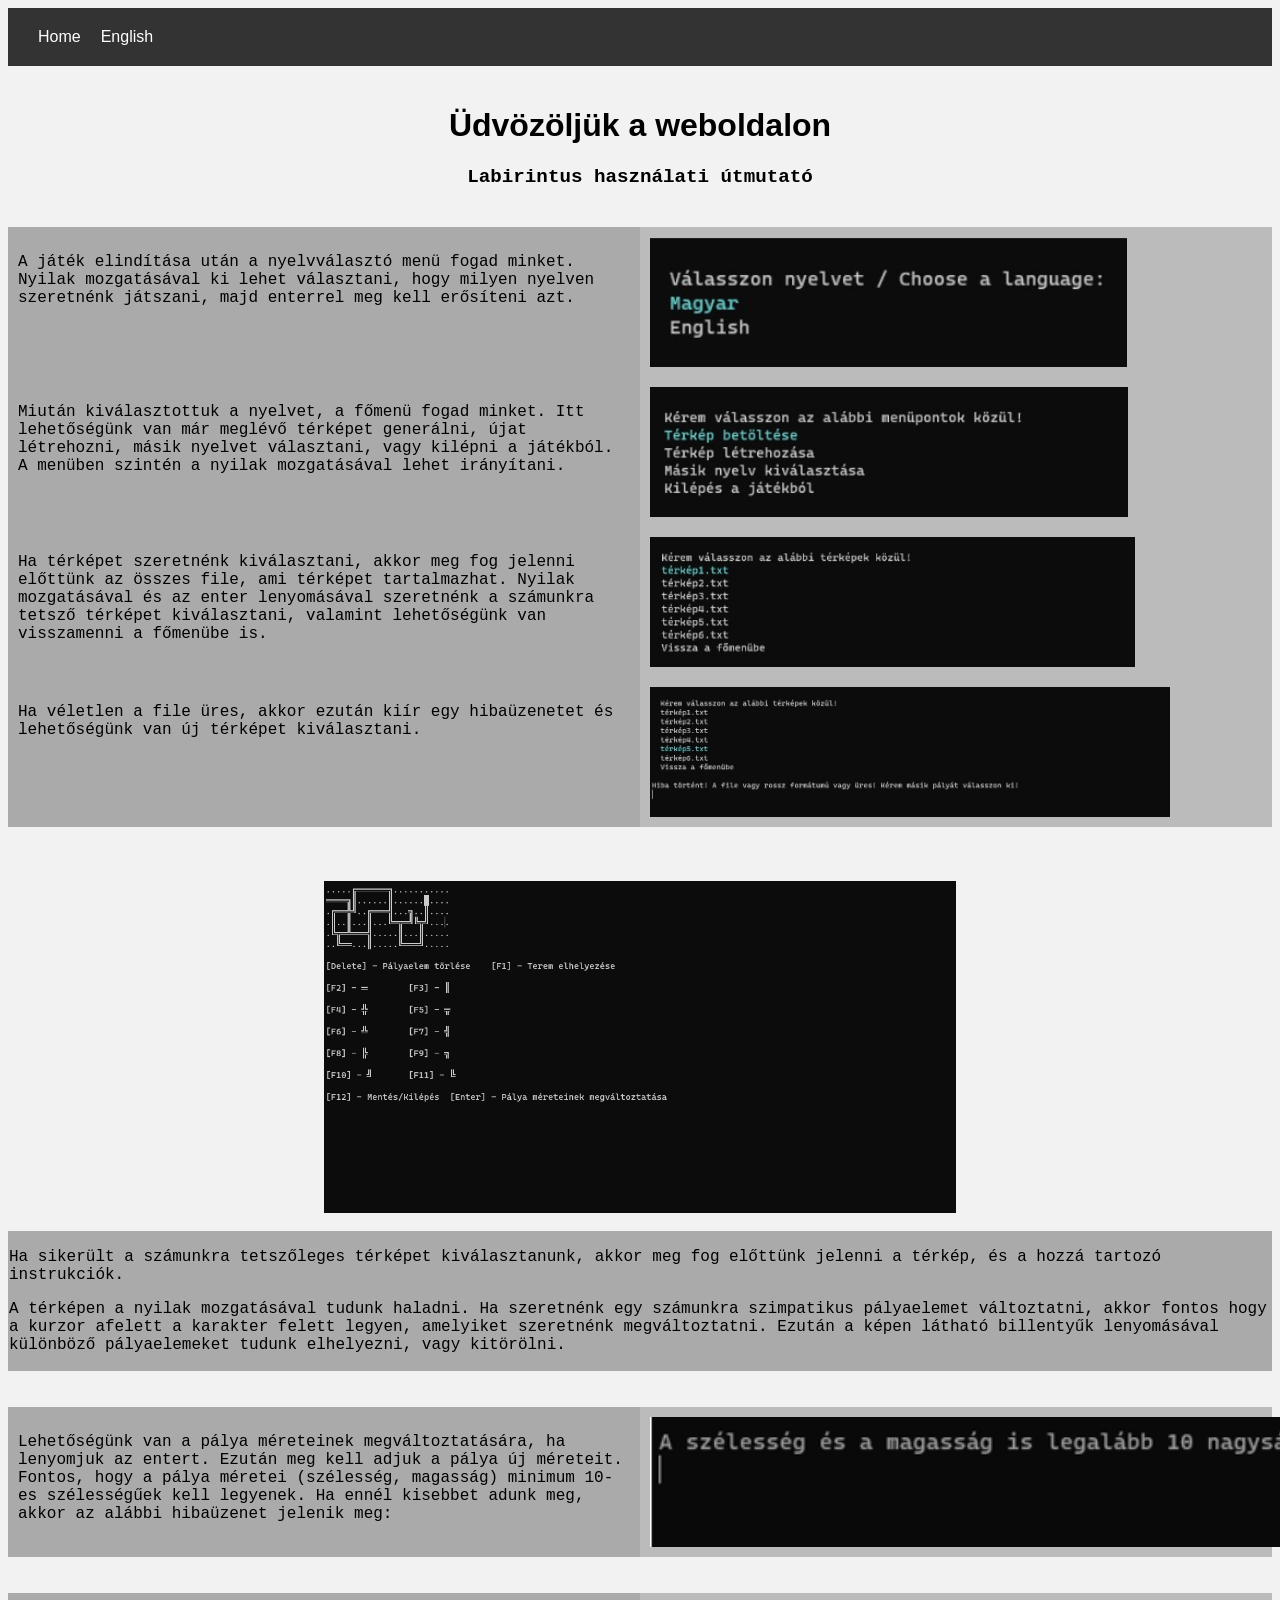
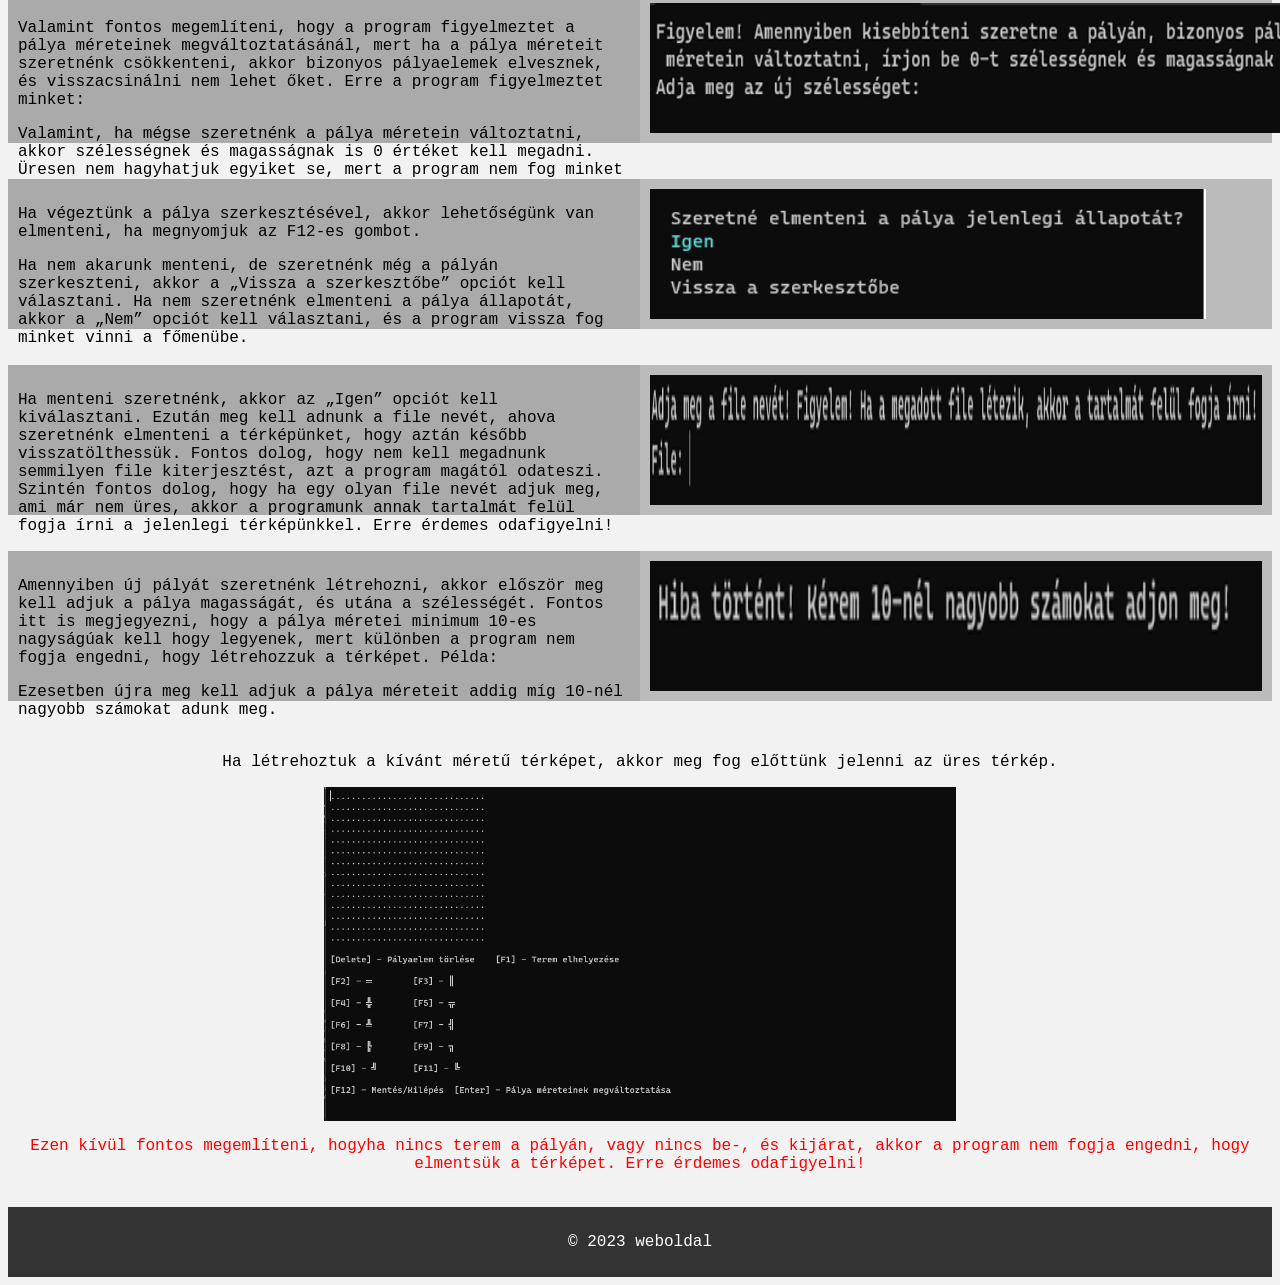
<file: weboldal/index.html>
<!DOCTYPE html>
<html>
<head>
  <meta name="viewport" content="width=device-width, initial-scale=1.0">
  <title>Labirintus</title>
  <link rel="stylesheet" href="style.css">
</head>
<body>
  <header>
    <nav>
      <ul>
        <li><a href="#">Home</a></li>
        <li><a href="angol.html">English</a></li>
      </ul>
    </nav>
  </header>
  <main>
    <h1>Üdvözöljük a weboldalon</h1>
    <p id="labirintus">Labirintus használati útmutató</p>
  </main>

  <div class="row">
    <div class="column" style="background-color:#aaa;">
    <p>A játék elindítása után a nyelvválasztó menü fogad minket. Nyilak mozgatásával ki lehet választani, hogy milyen nyelven szeretnénk játszani, majd enterrel meg kell erősíteni azt.</p>
  </div>
  <div class="column"  style="background-color: #bbb;">
    <img class="img" src="1.png" alt="">
  </div>
  </div>

  <div class="row">
    <div class="column" style="background-color:#aaa;">
      <p>Miután kiválasztottuk a nyelvet, a főmenü fogad minket. Itt lehetőségünk van már meglévő térképet generálni, újat létrehozni, másik nyelvet választani, vagy kilépni a játékból. A menüben szintén a nyilak mozgatásával lehet irányítani.</p>
  </div>
  <div class="column"  style="background-color: #bbb;">
    <img class="img" src="2.png" alt="">
  </div>
  </div>

  <div class="row">
    <div class="column" style="background-color:#aaa;">
      <p>Ha térképet szeretnénk kiválasztani, akkor meg fog jelenni előttünk az összes file, ami térképet tartalmazhat. Nyilak mozgatásával és az enter lenyomásával szeretnénk a számunkra tetsző térképet kiválasztani, valamint lehetőségünk van visszamenni a főmenübe is.</p>
  </div>
  <div class="column"  style="background-color: #bbb;">
    <img class="img" src="3.png" alt="">
  </div>
  </div>

  <div class="row">
    <div class="column" style="background-color:#aaa;">
      <p>Ha véletlen a file üres, akkor ezután kiír egy hibaüzenetet és lehetőségünk van új térképet kiválasztani.</p>
  </div>
  <div class="column"  style="background-color: #bbb;">
    <img class="img" src="4.png" alt="">
  </div>
  </div>
<br>

<br>
<br>

  
  <img class="kep" src="5.png" alt="">
  <br>
  
<div class="row">
    <div style="background-color:#aaa; padding: 1px;">
    <p>Ha sikerült a számunkra tetszőleges térképet kiválasztanunk, akkor meg fog előttünk jelenni a térkép, és a hozzá tartozó instrukciók.</p>
    <p>A térképen a nyilak mozgatásával tudunk haladni. Ha szeretnénk egy számunkra szimpatikus pályaelemet változtatni, akkor fontos hogy a kurzor afelett a karakter felett legyen, amelyiket szeretnénk megváltoztatni. Ezután a képen látható billentyűk lenyomásával különböző pályaelemeket tudunk elhelyezni, vagy kitörölni.</p>
  </div>
</div>
<br>
<br>

<div class="row">
  <div class="column" style="background-color:#aaa;">
  <p>Lehetőségünk van a pálya méreteinek megváltoztatására, ha lenyomjuk az entert. Ezután meg kell adjuk a pálya új méreteit. Fontos, hogy a pálya méretei (szélesség, magasság) minimum 10-es szélességűek kell legyenek. Ha ennél kisebbet adunk meg, akkor az alábbi hibaüzenet jelenik meg:</p>
</div>
<div class="column"  style="background-color: #bbb;">
  <img class="img" src="6.png" alt="">
</div>
</div>
<br>
<br>

<div class="row">
  <div class="column" style="background-color:#aaa;">
    <p>Valamint fontos megemlíteni, hogy a program figyelmeztet a pálya méreteinek megváltoztatásánál, mert ha a pálya méreteit szeretnénk csökkenteni, akkor bizonyos pályaelemek elvesznek, és visszacsinálni nem lehet őket. Erre a program figyelmeztet minket:</p>
    <p>Valamint, ha mégse szeretnénk a pálya méretein változtatni, akkor szélességnek és magasságnak is 0 értéket kell megadni. Üresen nem hagyhatjuk egyiket se, mert a program nem fog minket tovább engedni.</p>
  </div>
<div class="column"  style="background-color: #bbb;">
  <img style="width: 1200px;" class="img" src="7.png" alt="">
</div>
</div>
<br>
<br>


<div class="row">
  <div class="column" style="background-color:#aaa;">
    <p>Ha végeztünk a pálya szerkesztésével, akkor lehetőségünk van elmenteni, ha megnyomjuk az F12-es gombot.</p>
    <p>Ha nem akarunk menteni, de szeretnénk még a pályán szerkeszteni, akkor a „Vissza a szerkesztőbe” opciót kell választani. Ha nem szeretnénk elmenteni a pálya állapotát, akkor a „Nem” opciót kell választani, és a program vissza fog minket vinni a főmenübe.</p>
  </div>
<div class="column"  style="background-color: #bbb;">
  <img class="img" src="8.png" alt="">
</div>
</div>
<br>
<br>

<div class="row">
  <div class="column" style="background-color:#aaa;">
    <p>Ha menteni szeretnénk, akkor az „Igen” opciót kell kiválasztani. Ezután meg kell adnunk a file nevét, ahova szeretnénk elmenteni a térképünket, hogy aztán később visszatölthessük. Fontos dolog, hogy nem kell megadnunk semmilyen file kiterjesztést, azt a program magától odateszi. Szintén fontos dolog, hogy ha egy olyan file nevét adjuk meg, ami már nem üres, akkor a programunk annak tartalmát felül fogja írni a jelenlegi térképünkkel. Erre érdemes odafigyelni!</p>
    <p>Ha sikeresen mentettünk, akkor a program ezt tudtunkra adja, és bármelyik gomb lenyomásával újra a főmenüben fogjuk találni magunkat.</p>
  </div>
<div class="column"  style="background-color: #bbb;">
  <img style="height: 130px; width: 100%;" src="9.png" alt="">
</div>
</div>
<br>
<br>

<div class="row">
  <div class="column" style="background-color:#aaa;">
    <p>Amennyiben új pályát szeretnénk létrehozni, akkor először meg kell adjuk a pálya magasságát, és utána a szélességét. Fontos itt is megjegyezni, hogy a pálya méretei minimum 10-es nagyságúak kell hogy legyenek, mert különben a program nem fogja engedni, hogy létrehozzuk a térképet. Példa:</p>
    <p>Ezesetben újra meg kell adjuk a pálya méreteit addig míg 10-nél nagyobb számokat adunk meg.</p>
  </div>
<div class="column"  style="background-color: #bbb;">
  <img style="height: 130px; width: 100%;" src="10.png" alt="">
</div>
</div>
<br>
<br>

<p style="text-align: center;" >Ha létrehoztuk a kívánt méretű térképet, akkor meg fog előttünk jelenni az üres térkép.</p>
<img class="kep" src="uresterkep.jpg" alt="">
<p style="text-align: center; color: red;">Ezen kívül fontos megemlíteni, hogyha nincs terem a pályán, vagy nincs be-, és kijárat, akkor a program nem fogja engedni, hogy elmentsük a térképet. Erre érdemes odafigyelni!</p>
<br>

  <footer>
    <p>&copy; 2023 weboldal</p>
  </footer>
</body>
</html>
</file>
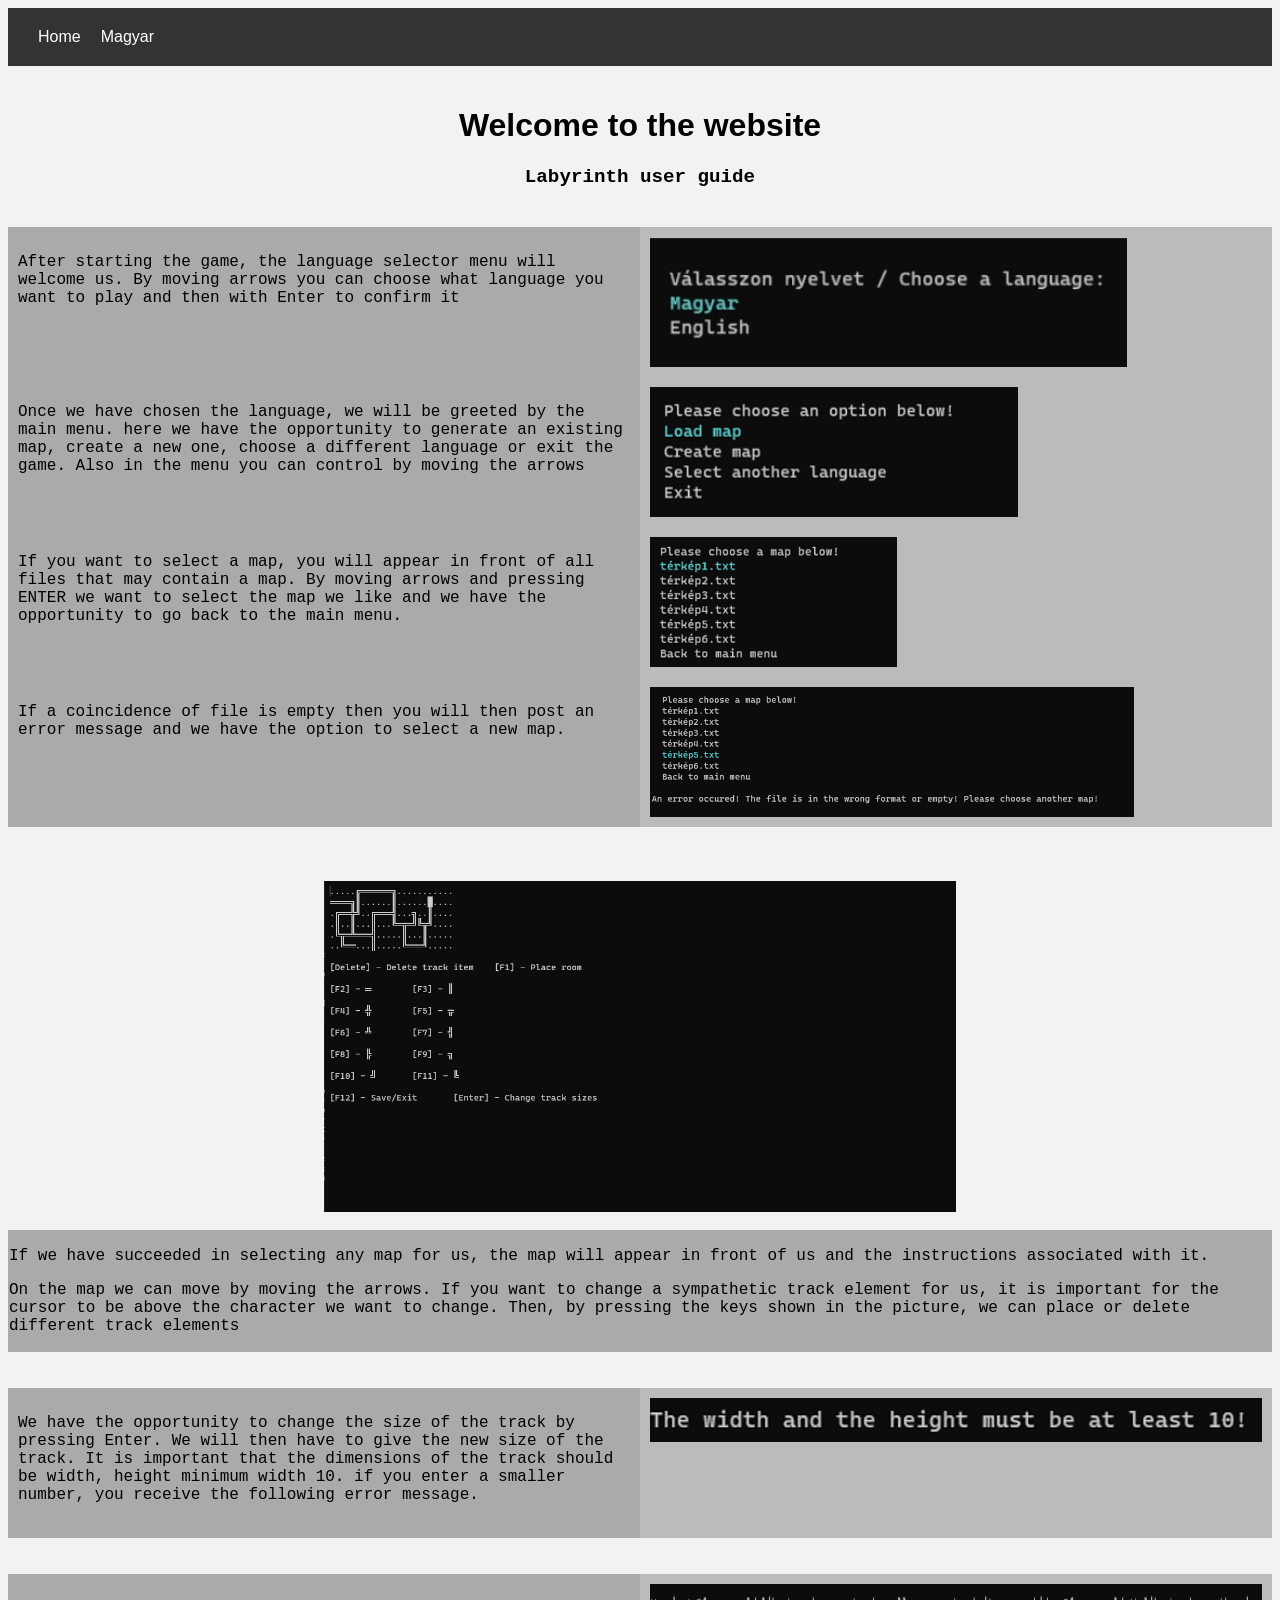
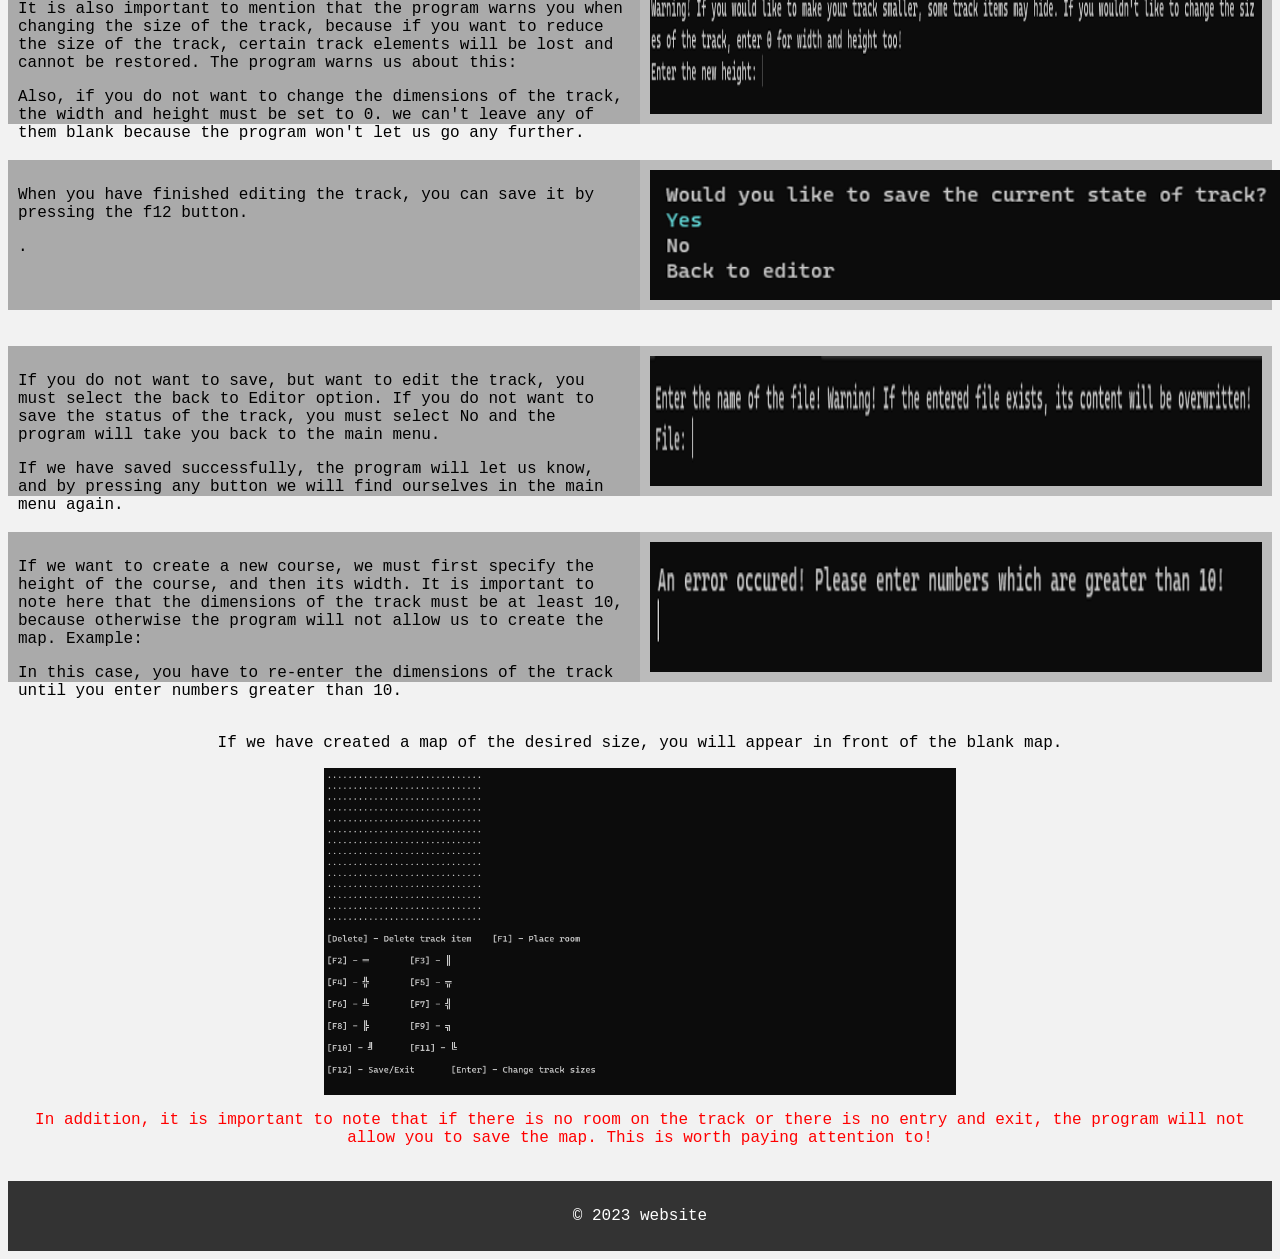
<file: weboldal/angol.html>
<!DOCTYPE html>
<html>
<head>
  <meta name="viewport" content="width=device-width, initial-scale=1.0">
  <title>Labirintus</title>
  <link rel="stylesheet" href="style.css">
  
</head>
<body>
  <header>
    <nav>
      <ul>
        <li><a href="#">Home</a></li>
        <li><a href="index.html">Magyar</a></li>
      </ul>
    </nav>
  </header>
  <main>
    <h1>Welcome to the website</h1>
    <p id="labirintus">Labyrinth user guide</p>
  </main>

  <div class="row">
    <div class="column" style="background-color:#aaa;">
    <p>After starting the game, the language selector menu will welcome us. By moving arrows you can choose what language you want to play and then with Enter to confirm it</p>
  </div>
  <div class="column"  style="background-color: #bbb;">
    <img class="img" src="1.png" alt="">
  </div>
  </div>

  <div class="row">
    <div class="column" style="background-color:#aaa;">
      <p>Once we have chosen the language, we will be greeted by the main menu. here we have the opportunity to generate an existing map, create a new one, choose a different language or exit the game. Also in the menu you can control by moving the arrows
    </p>
  </div>
  <div class="column"  style="background-color: #bbb;">
    <img class="img" src="angol1.png" alt="">
  </div>
  </div>

  <div class="row">
    <div class="column" style="background-color:#aaa;">
      <p>If you want to select a map, you will appear in front of all files that may contain a map. By moving arrows and pressing ENTER we want to select the map we like and we have the opportunity to go back to the main menu.</p>
  </div>
  <div class="column"  style="background-color: #bbb;">
    <img class="img" src="angol2.png" alt="">
  </div>
  </div>

  <div class="row">
    <div class="column" style="background-color:#aaa;">
      <p>If a coincidence of file is empty then you will then post an error message and we have the option to select a new map.</p>
  </div>
  <div class="column"  style="background-color: #bbb;">
    <img class="img" src="angol3.png" alt="">
  </div>
  </div>
<br>

<br>
<br>

  
  <img class="kep" src="angol4.jpg" alt="">
  <br>
  
<div class="row">
    <div style="background-color:#aaa; padding: 1px;">
    <p>If we have succeeded in selecting any map for us, the map will appear in front of us and the instructions associated with it.</p>
    <p>On the map we can move by moving the arrows. If you want to change a sympathetic track element for us, it is important for the cursor to be above the character we want to change. Then, by pressing the keys shown in the picture, we can place or delete different track elements
    </p>
  </div>
</div>
<br>
<br>

<div class="row">
  <div class="column" style="background-color:#aaa;">
  <p>We have the opportunity to change the size of the track by pressing Enter. We will then have to give the new size of the track. It is important that the dimensions of the track should be width, height minimum width 10. if you enter a smaller number, you receive the following error message.</p>
</div>
<div class="column"  style="background-color: #bbb;">
  <img style="width: 100%; height: auto;" class="img" src="angol5.png" alt="">
</div>
</div>
<br>
<br>

<div class="row">
  <div class="column" style="background-color:#aaa;">
    <p>It is also important to mention that the program warns you when changing the size of the track, because if you want to reduce the size of the track, certain track elements will be lost and cannot be restored. The program warns us about this:</p>
    <p>Also, if you do not want to change the dimensions of the track, the width and height must be set to 0. we can't leave any of them blank because the program won't let us go any further.</p>
  </div>
<div class="column"  style="background-color: #bbb;">
  <img style="width: 100%;" class="img" src="angol6.png" alt="">
</div>
</div>
<br>
<br>


<div class="row">
  <div class="column" style="background-color:#aaa;">
    <p>When you have finished editing the track, you can save it by pressing the f12 button.</p>
    <p>.</p>
  </div>
<div class="column"  style="background-color: #bbb;">
  <img class="img" src="angol7.png" alt="">
</div>
</div>
<br>
<br>

<div class="row">
  <div class="column" style="background-color:#aaa;">
    <p>If you do not want to save, but want to edit the track, you must select the back to Editor option. If you do not want to save the status of the track, you must select No and the program will take you back to the main menu. </p>
    <p>If we have saved successfully, the program will let us know, and by pressing any button we will find ourselves in the main menu again.</p>
  </div>
<div class="column"  style="background-color: #bbb;">
  <img style="height: 100%; width: 100%;" src="angol8.png" alt="">
</div>
</div>
<br>
<br>

<div class="row">
  <div class="column" style="background-color:#aaa;">
    <p>If we want to create a new course, we must first specify the height of the course, and then its width. It is important to note here that the dimensions of the track must be at least 10, because otherwise the program will not allow us to create the map. Example:</p>
    <p>In this case, you have to re-enter the dimensions of the track until you enter numbers greater than 10.</p>
  </div>
<div class="column"  style="background-color: #bbb;">
  <img style="height: 130px; width: 100%;" src="angol9.png" alt="">
</div>
</div>
<br>
<br>

<p style="text-align: center;" >If we have created a map of the desired size, you will appear in front of the blank map.</p>
<img class="kep" src="angol10.png" alt="">
<p style="text-align: center; color: red;">In addition, it is important to note that if there is no room on the track or there is no entry and exit, the program will not allow you to save the map. This is worth paying attention to!</p>
<br>

  <footer>
    <p>&copy; 2023 website</p>
  </footer>
</body>
</html>
</file>
<file: weboldal/style.css>
body {
    font-family: Arial, sans-serif;
    background-color: #f2f2f2;
  }
  
  header {
    background-color: #333;
    color: #fff;
    padding: 20px;
  }

  
  nav ul {
    list-style: none;
    margin: 0;
    padding: 0;
    display: flex;
  }
  
  nav li {
    margin: 0 10px;
  }
  
  nav a {
    color: #fff;
    text-decoration: none;
  }
  
  main {
    padding: 20px;
    text-align: center;
  }
  
  footer {
    background-color: #333;
    color: #fff;
    text-align: center;
    padding: 10px;
  }
  * {
    box-sizing: border-box;
  }
  .column{
    float: left;
    width: 50%;
    padding: 10px;
    height: 150px;
  }

  .row::after{
    content: "";
    display: table;
    clear: both;
  }

  .img{
    height: 130px;
    

  }

  .kep{
    height: auto;
    display: block;
    margin-left: auto;
    margin-right: auto;
    width: 50%;
  }

  .szoveg{
    text-align: center;
  }

  p{
    font-family: 'Courier New', Courier, monospace;
  }

  #labirintus{
    font-size: larger;
    font-weight: bold;
  }
</file>
